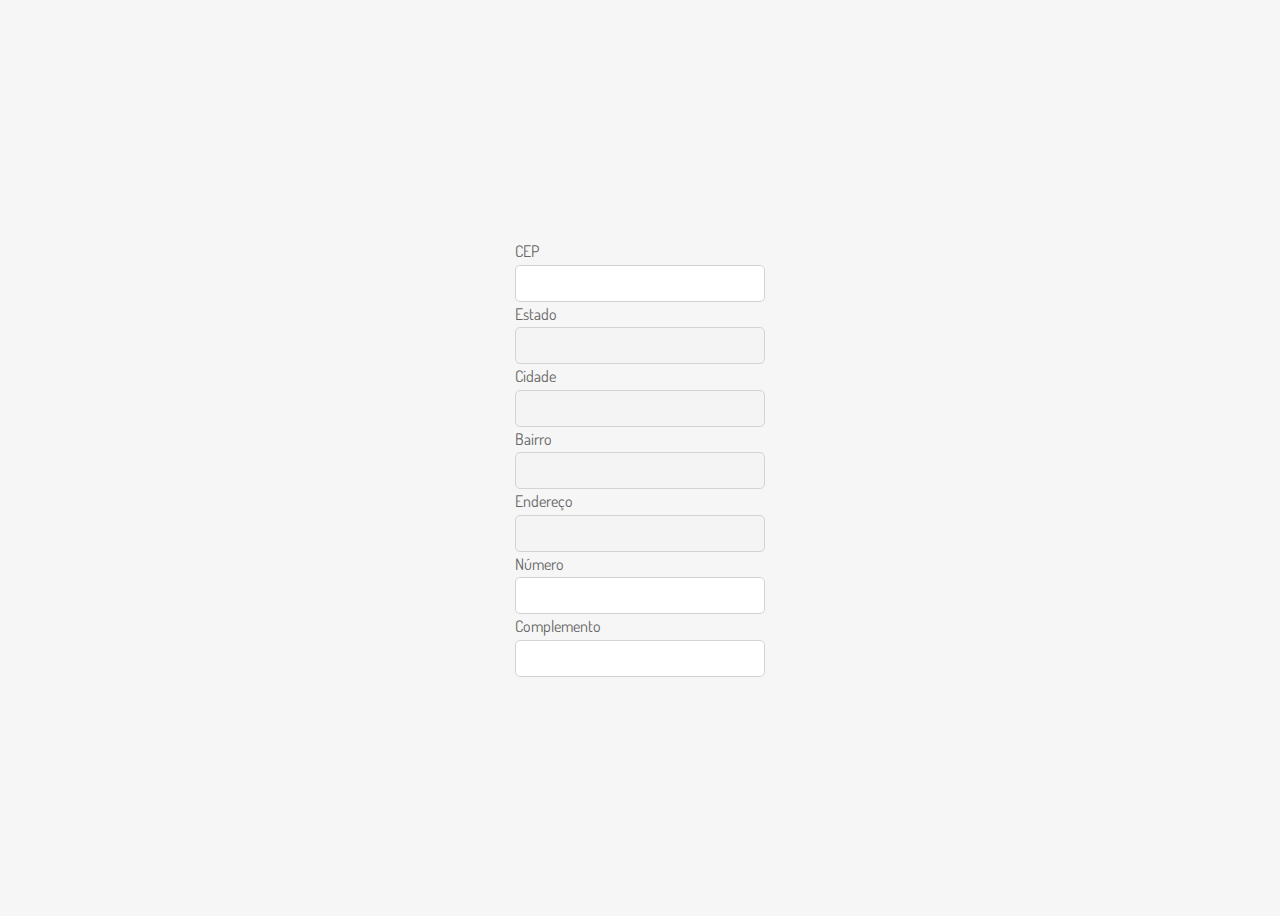
<file: api/exe-cep/index.html>
<!DOCTYPE html>
<html lang="en">

<head>
  <meta charset="UTF-8">
  <meta name="viewport" content="width=device-width, initial-scale=1.0">

  <title>CEP</title>
  
  <link href="https://fonts.googleapis.com/css?family=Dosis:400,700" rel="stylesheet">
  <link href="style.css" rel="stylesheet">

</head>

<body>
<div class="container">
  <form class="form" method="POST">
      <label for="cep">CEP</label>
      <input type="number" name="cep" id="cep" />
      <label for="estado">Estado</label>
      <input type="text" name="estado" id="estado" disabled />
      <label for="cidade">Cidade</label>
      <input type="text" name="cidade" id="cidade" disabled />
      <label for="bairro">Bairro</label>
      <input type="text" name="bairro" id="bairro" disabled  />
      <label for="endereco">Endereço</label>
      <input type="text" name="endereco" id="endereco" disabled />
      <label for="num">Número</label>
      <input type="number" name="bairro" id="num" />
      <label for="comp">Complemento</label>
      <input type="text" name="endereco" id="comp" />
  </form>
</div>

</body>

</html>
</file>
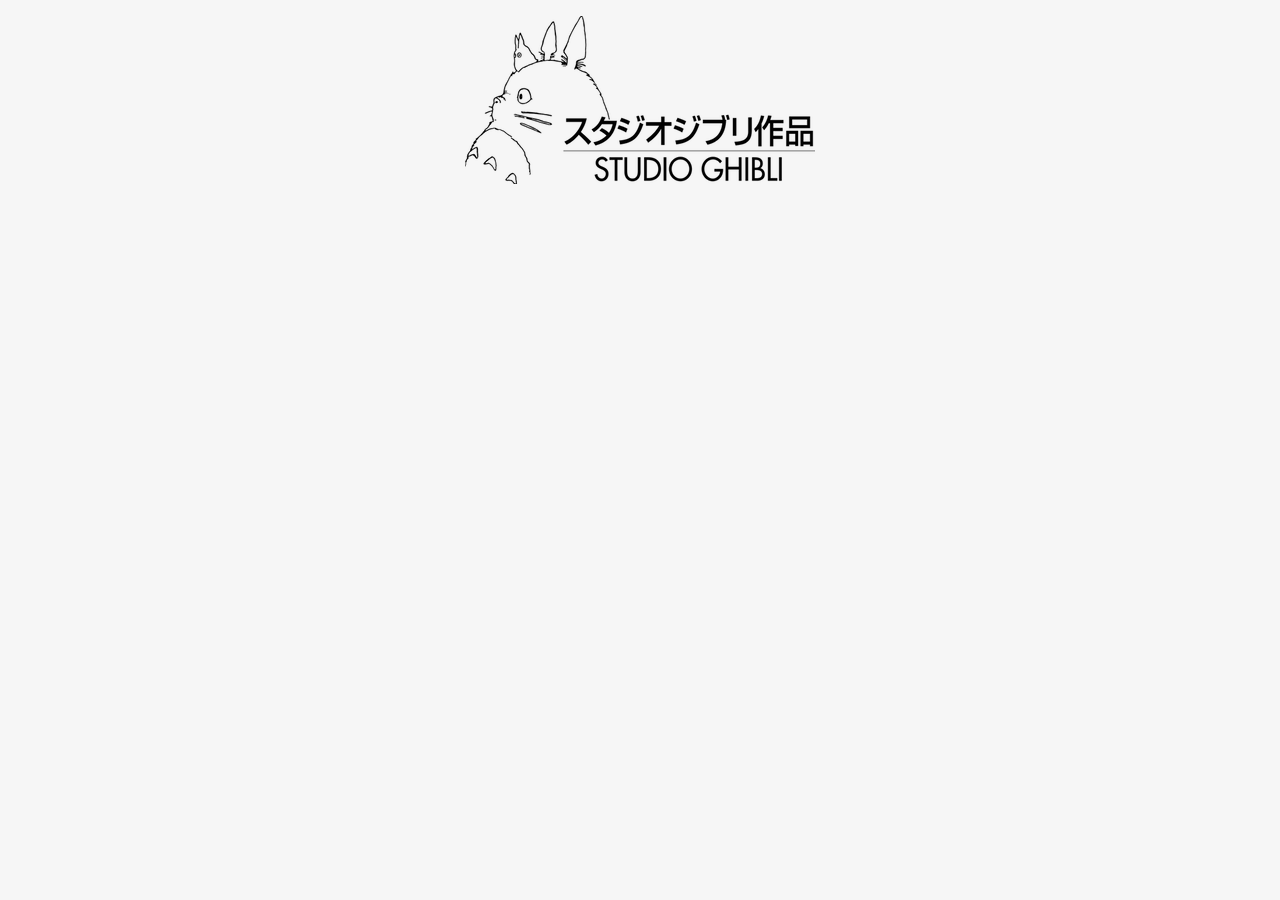
<file: api/exe-ghibli/index.html>
<!DOCTYPE html>
<html lang="en">

<head>
  <meta charset="UTF-8">
  <meta name="viewport" content="width=device-width, initial-scale=1.0">

  <title>Ghibli</title>
  
  <link href="https://fonts.googleapis.com/css?family=Dosis:400,700" rel="stylesheet">
  <link href="style.css" rel="stylesheet">

</head>

<body>

  <div id="root">
    <img src="logo.png">
  </div>

  <script src="script2.js"></script>
</body>

</html>
</file>
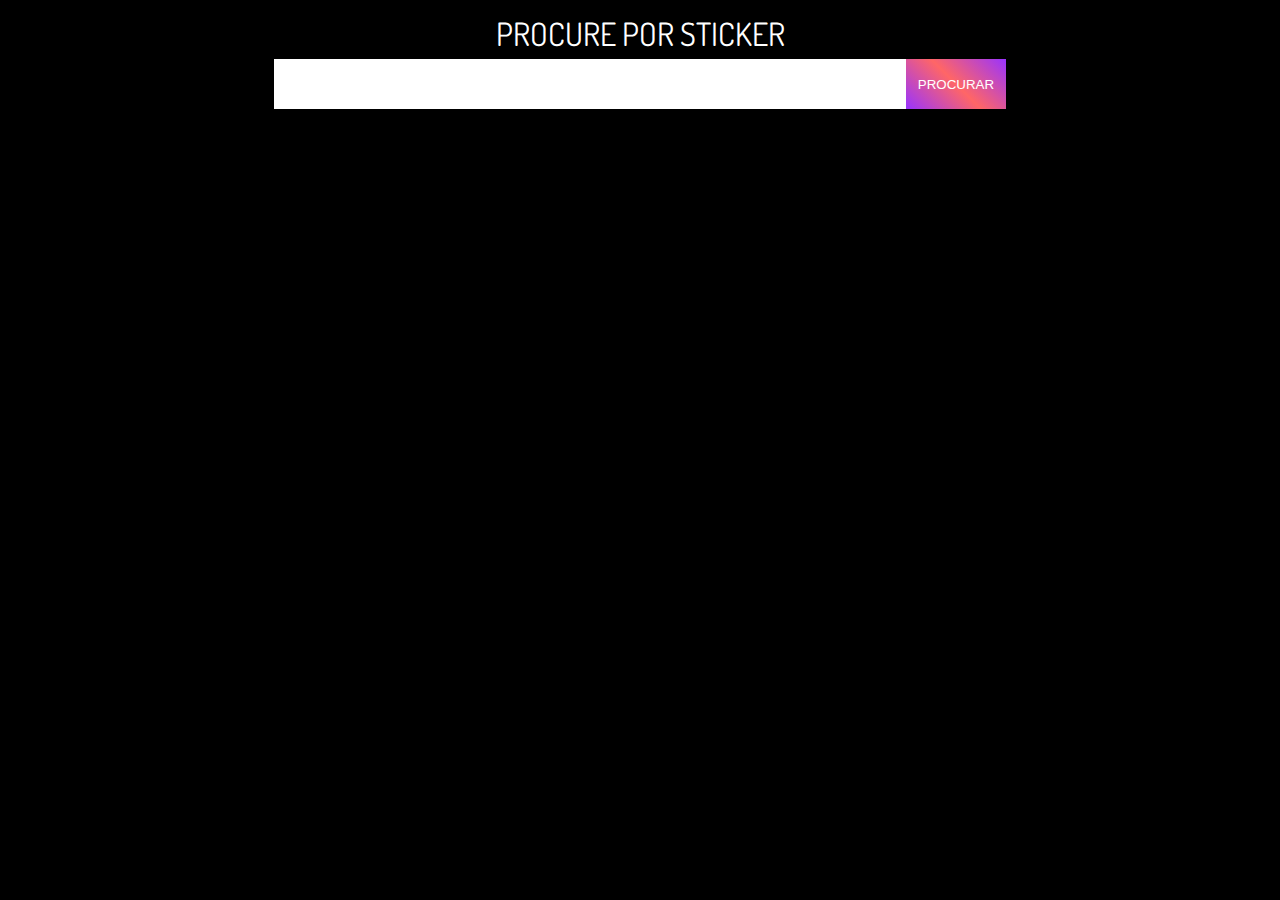
<file: api/exe-giphy/index.html>
<!DOCTYPE html>
<html lang="en">

<head>
  <meta charset="UTF-8">
  <meta name="viewport" content="width=device-width, initial-scale=1.0">

  <title>STICKERRRS!!</title>
  
  <link href="https://fonts.googleapis.com/css?family=Dosis:400,700" rel="stylesheet">
  <link href="style.css" rel="stylesheet">

</head>

<body>
<div class="container">
  <form class="form" method="POST">
      <label for="sticker">Procure por sticker</label>
      <input type="text" name="sticker" id="sticker" />
      <button class="btn-search-sticker">PROCURAR</button>
  </form>
  <div class="stickers">
    
  </div>
</div>
<script src="script.js"></script>
</body>

</html>
</file>
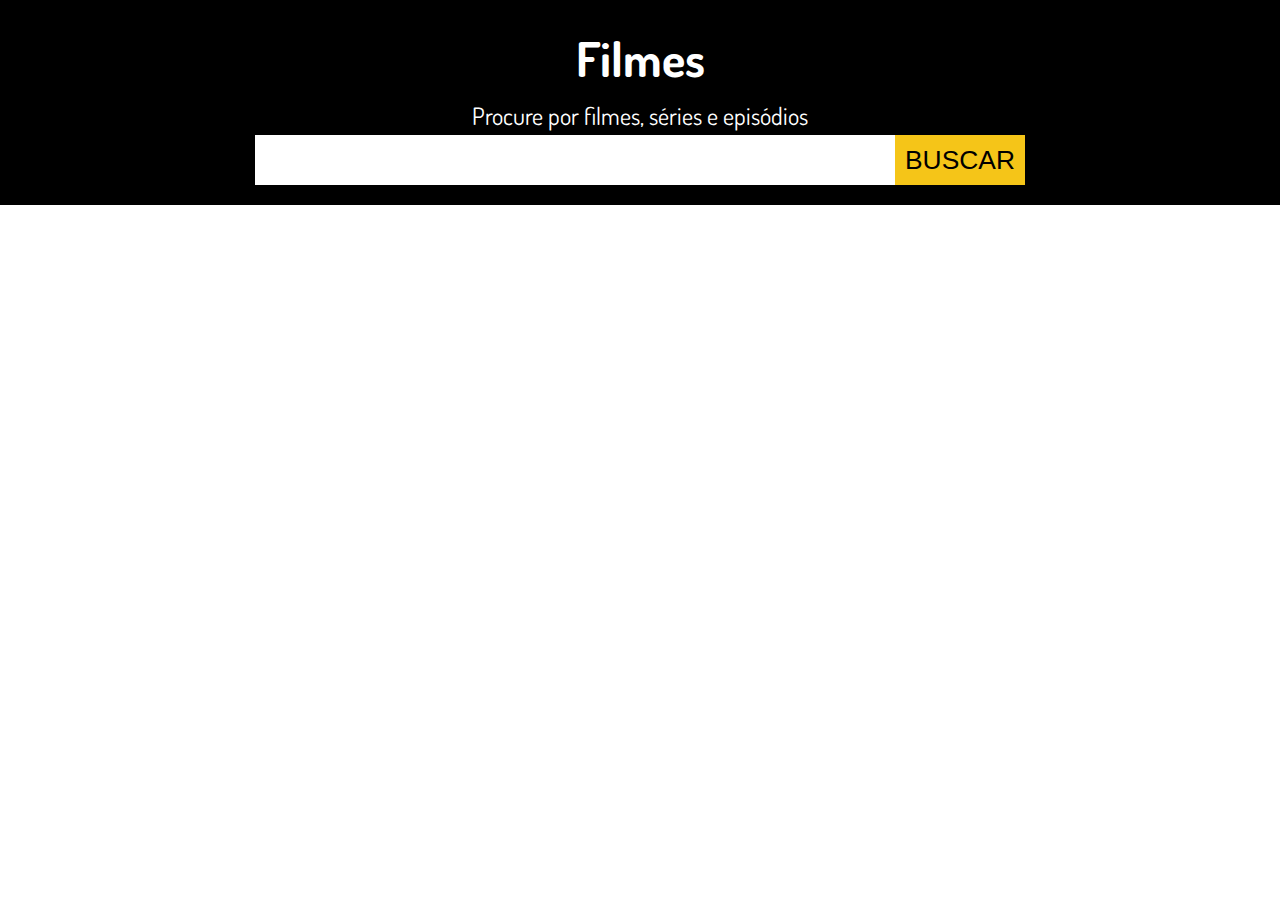
<file: api/exe-movies/index.html>
<!DOCTYPE html>
<html lang="en">

<head>
  <meta charset="UTF-8">
  <meta name="viewport" content="width=device-width, initial-scale=1.0">

  <title>Filmes</title>
  
  <link href="https://fonts.googleapis.com/css?family=Dosis:400,700" rel="stylesheet">
  <link href="style.css" rel="stylesheet">

</head>

<body>
<header>
    <h1>Filmes</h1>
    <form class="form" method="POST">
        <label for="movie">Procure por filmes, séries e episódios</label>
        <input type="text" name="movie" id="movie" />
        <button class="btn-search-movie">Buscar</button>
    </form>
</header>
<div class="movies">
</div>
<script src="script.js"></script>
</body>
</html>
</file>
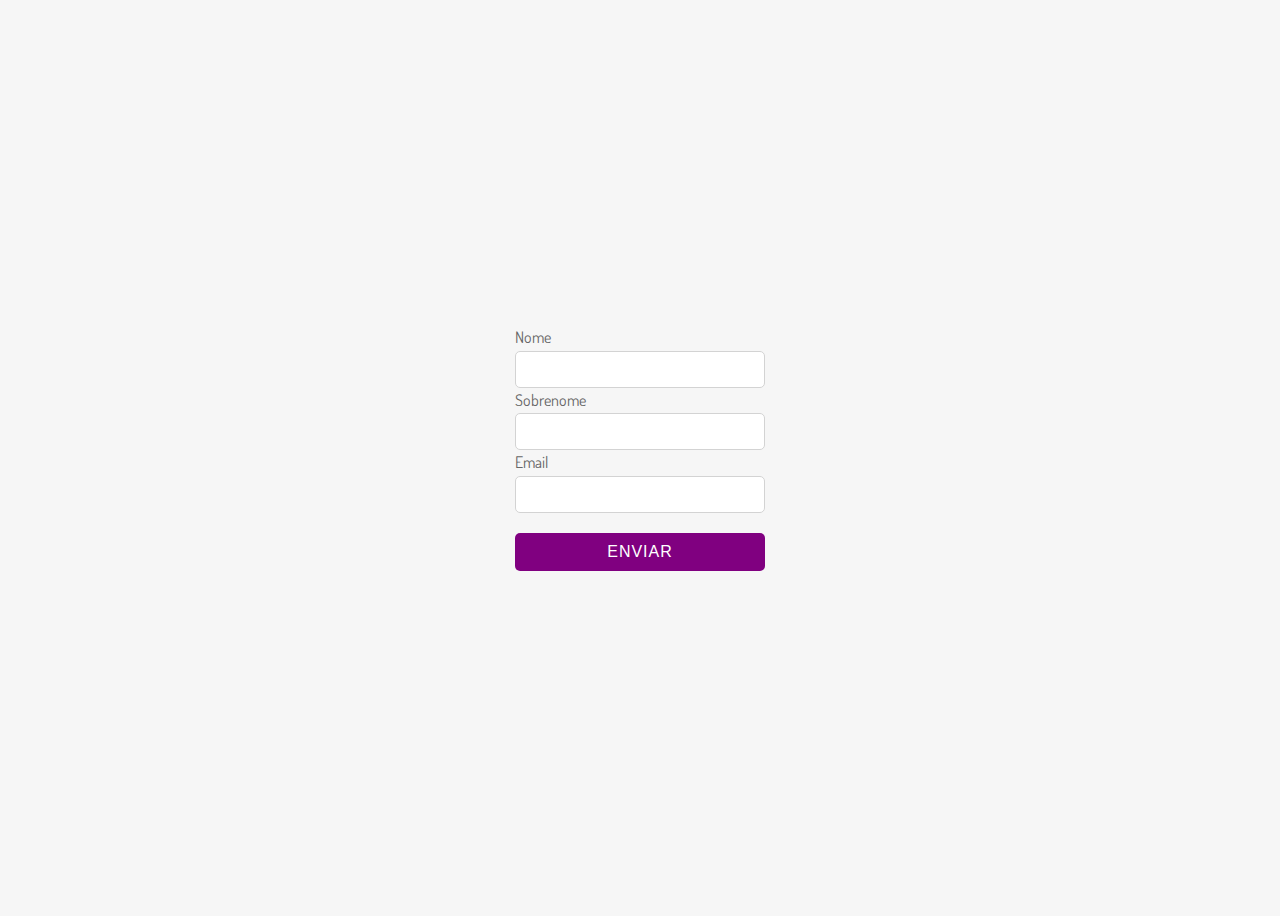
<file: api/exe-post/index.html>
<!DOCTYPE html>
<html lang="en">

<head>
  <meta charset="UTF-8">
  <meta name="viewport" content="width=device-width, initial-scale=1.0">

  <title>Inserir Usuário</title>
  
  <link href="https://fonts.googleapis.com/css?family=Dosis:400,700" rel="stylesheet">
  <link href="style.css" rel="stylesheet">

</head>

<body>
<div id="message"></div>
<div class="container">
  <form class="form" method="POST">
      <label for="first_name">Nome</label>
      <input type="text" name="first_name" id="first_name" />
      <label for="last_name">Sobrenome</label>
      <input type="text" name="last_name" id="last_name" />
      <label for="cidade">Email</label>
      <input type="email" name="email" id="email" />
      <button id="send_form">Enviar</button>
  </form>
</div>
<script src="script.js"></script>
</body>

</html>
</file>
<file: api/exe-cep/style.css>
* {
    box-sizing: border-box
    }
  
html {
    -webkit-font-smoothing: antialiased;
    -moz-osx-font-smoothing: grayscale;
    font-family: 'Dosis', sans-serif;
    line-height: 1.6;
    color: #666;
    background: #F6F6F6;
}
  
.container {
    width: 100%;
    height: 100vh;
    display: flex;
    justify-content: center;
    align-items: center;
}

.form {
    display: flex;
    flex-direction: column;
    width: 250px;
}

input{
    padding: 10px;
    border: 1px solid lightgrey;
    border-radius: 5px;
}

input[type=number]::-webkit-inner-spin-button, 
input[type=number]::-webkit-outer-spin-button { 
  -webkit-appearance: none; 
  margin: 0; 
}

#estado, #cidade, #bairro, #endereco{
    pointer-events:none;
    color: gray;
}
</file>
<file: api/exe-ghibli/style.css>
* {
  box-sizing: border-box
}

html {
  -webkit-font-smoothing: antialiased;
  -moz-osx-font-smoothing: grayscale;
  font-family: 'Dosis', sans-serif;
  line-height: 1.6;
  color: #666;
  background: #F6F6F6;
}

#root {
  max-width: 1200px;
  margin: 0 auto;
}

h1 {
  text-align: center;
  padding: 1.5rem 2.5rem;
  background-image: linear-gradient(120deg, #fbc2eb 0%, #a6c1ee 100%);
  margin: 0 0 2rem 0;
  font-size: 1.5rem;
  color: white;
}

img {
  display: block;
  margin: 1rem auto;
  max-width: 100%;
}

p {
  padding: 0 2.5rem 2.5rem;
  margin: 0;
}

.container {
  display: flex;
  flex-wrap: wrap;
}

.card {
  margin: 1rem;
  background: white;
  box-shadow: 2px 4px 25px rgba(0, 0, 0, .1);
  border-radius: 12px;
  overflow: hidden;
  transition: all .2s linear;
}

.error{
  text-align: center;
  display: block;
  font-size: 1.2em;
  color: #ff9a9e;
}


@media screen and (min-width: 600px) {
  .card {
    flex: 1 1 calc(50% - 2rem);
  }
}

@media screen and (min-width: 900px) {
  .card {
    flex: 1 1 calc(33% - 2rem);
  }
}

.card:nth-child(2n) h1 {
  background-image: linear-gradient(120deg, #84fab0 0%, #8fd3f4 100%);
}

.card:nth-child(4n) h1 {
  background-image: linear-gradient(120deg, #ff9a9e 0%, #fecfef 100%);
}

.card:nth-child(5n) h1 {
  background-image: linear-gradient(120deg, #ffc3a0 0%, #ffafbd 100%);
}
</file>
<file: api/exe-giphy/style.css>
* {
    box-sizing: border-box
}
  
html {
    font-family: 'Dosis', sans-serif;
    line-height: 1.6;
    color: #666;
    background: #000;
}
  
.stickers {
    display: grid;
    grid-template-columns: auto auto auto;
    padding: 10px;
}

label {
    width: 100%;
    text-align: center;
    font-size: 2em;
    text-transform: uppercase;
    color: #fff;
}

img{
    max-width: 70%;
    display: block;
    margin: 0 auto;
}

.form {
    display: flex;
    width: 100%;
    justify-content: center;
    flex-wrap: wrap;
}

input{
    padding: 10px;
    border: 1px solid #fff;
    height:50px;
    width: 50%;
}

button {
    background-image: linear-gradient(45deg, rgb(153, 51, 255) 0%, rgb(255, 102, 102) 50%, rgb(153, 51, 255) 100%);
    animation: 2s linear 0s infinite normal none running fNRXvU;
    background-position: 0% 100%;
    padding: 10px;
    border: none;
    width:100px;
    height:50px;
    color: #fff
}
</file>
<file: api/exe-movies/style.css>
* {
    box-sizing: border-box
}
  
html, body {
    font-family: 'Dosis', sans-serif;
    line-height: 1.6;
    font-size: 24px;
    margin: 0;
    padding: 0;
}
  
header{
    background-color: black;
    color: #fff;
    text-align: center;
    padding: 20px 0;
}

h1{
    margin: 0;
    padding: 0;
}


.form {
    display: flex;
    width: 100%;
    justify-content: center;
    flex-wrap: wrap;
}

label {
    width: 100%;
    text-align: center;
    color: #fff;
}

input{
    padding: 10px;
    border: 1px solid #fff;
    height:50px;
    width: 50%;
}

button {
    background: #F5C518;
    padding: 10px;
    border: none;
    height:50px;
    font-size: 1.1em;
    text-transform: uppercase;
}

.movies {
    width: 80%;
    margin: 0 auto;
    padding: 20px 0;
}

.box{
    display: flex;
}

img{
    max-height: 200px;
    display: block;
}

p{
    margin: 0;
    padding: 0;
}

.box{
    margin: 10px 0;
    padding: 20px;
    background: #ececec
}

.box-divider{
    margin-left: 30px;
}
</file>
<file: api/exe-post/style.css>
* {
    box-sizing: border-box
    }
  
html {
    -webkit-font-smoothing: antialiased;
    -moz-osx-font-smoothing: grayscale;
    font-family: 'Dosis', sans-serif;
    line-height: 1.6;
    color: #666;
    background: #F6F6F6;
}
  
.container {
    width: 100%;
    height: 100vh;
    display: flex;
    justify-content: center;
    align-items: center;
}

.form {
    display: flex;
    flex-direction: column;
    width: 250px;
}

input{
    padding: 10px;
    border: 1px solid lightgrey;
    border-radius: 5px;
}

input[type=number]::-webkit-inner-spin-button, 
input[type=number]::-webkit-outer-spin-button { 
  -webkit-appearance: none; 
  margin: 0; 
}

#estado, #cidade, #bairro, #endereco{
    pointer-events:none;
    color: gray;
}

button {
    margin: 20px 0;
    padding: 10px;
    background: purple;
    color: white;
    border: none;
    border-radius: 5px;
    font-size: inherit;
    text-transform: uppercase;
    letter-spacing: 1px;
}

#message{
    position: fixed;
    width: 100%;
    padding: 5px;
    font-size: 2em;
    text-transform: uppercase;
    text-align: center;
}
</file>
